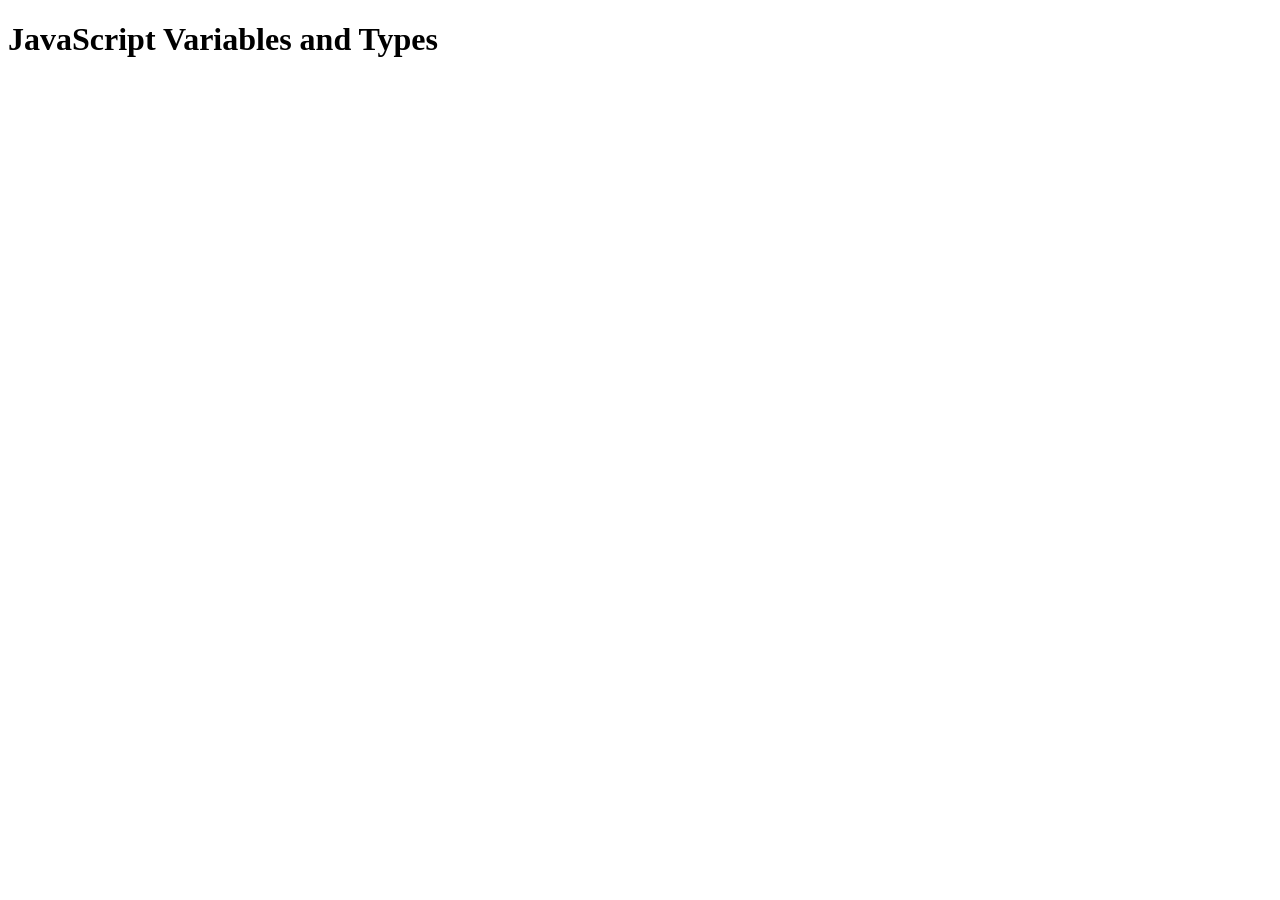
<file: ex00/index.html>
<!DOCTYPE html>
<html lang="en">
<head>
    <meta charset="UTF-8">
    <meta name="viewport" content="width=device-width, initial-scale=1.0">
    <title>Variables and Types</title>
    <script src="script.js" defer></script>
</head>
<body>
    <h1>JavaScript Variables and Types</h1>
</body>
</html>
</file>
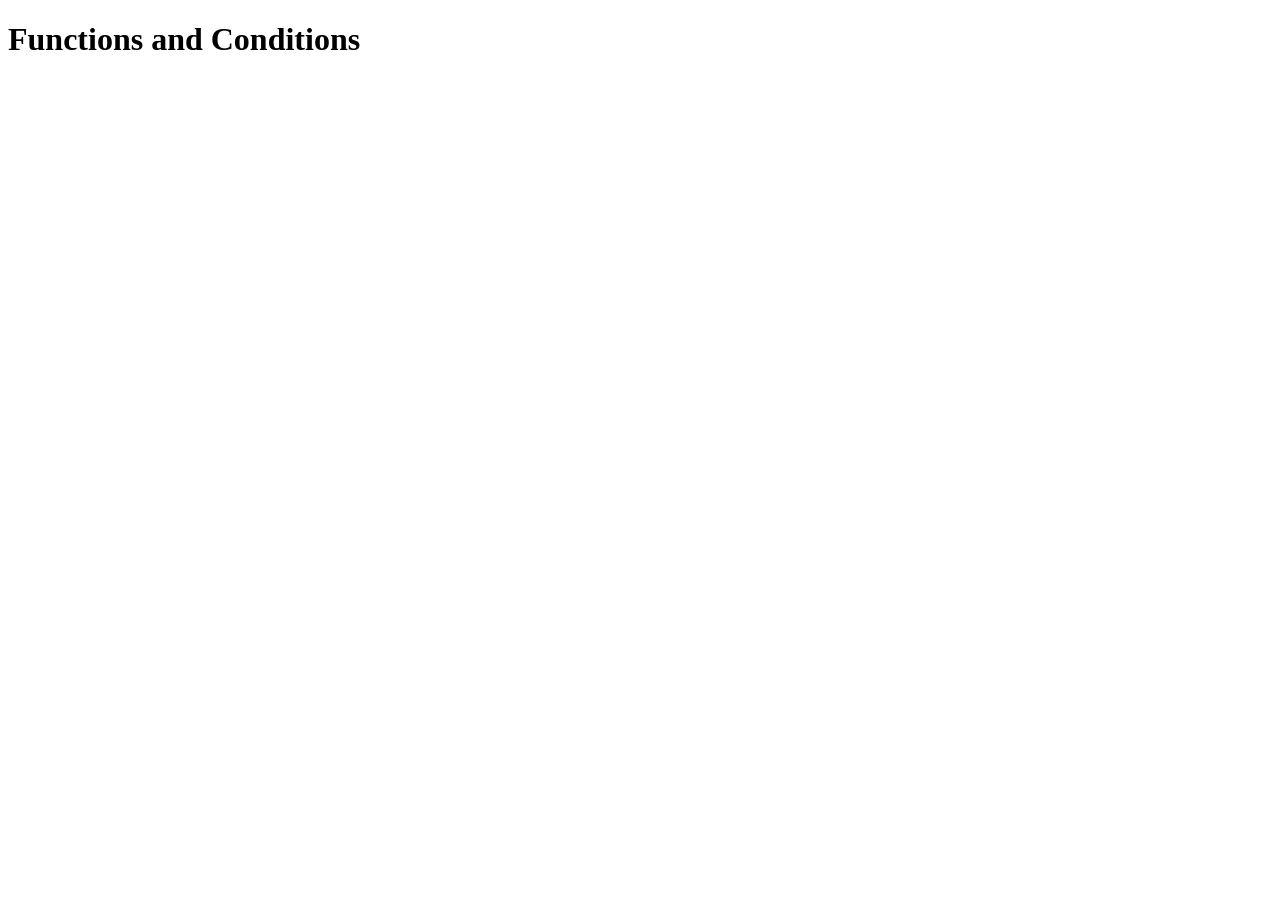
<file: ex01/index.html>
<!DOCTYPE html>
<html lang="en">
<head>
    <meta charset="UTF-8">
    <meta name="viewport" content="width=device-width, initial-scale=1.0">
    <title>Functions and Conditions</title>
    <script src="script.js" defer></script>
</head>
<body>
    <h1>Functions and Conditions</h1>
</body>
</html>
</file>
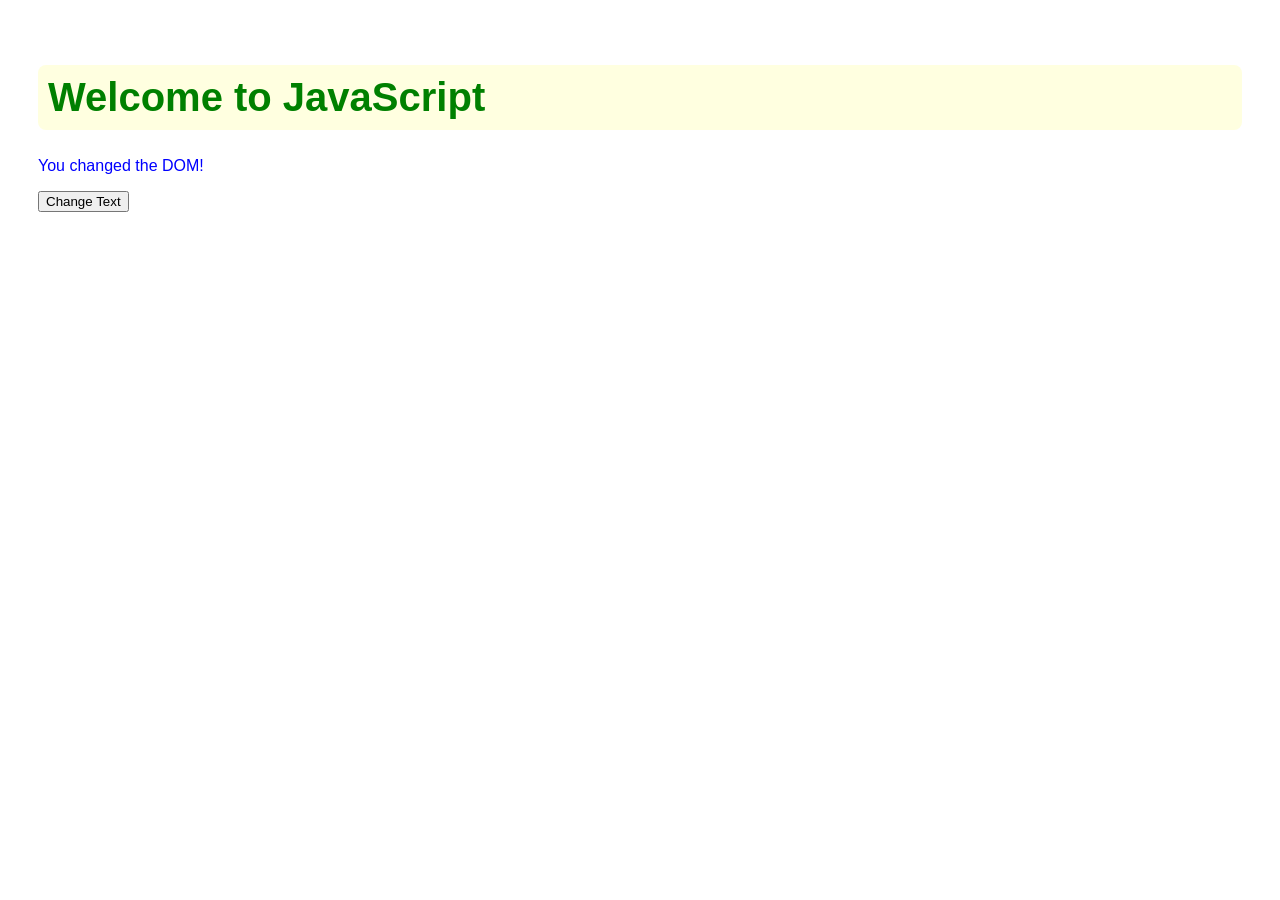
<file: ex02/index.html>
<!DOCTYPE html>
<html lang="en">
<head>
    <meta charset="UTF-8">
    <meta name="viewport" content="width=device-width, initial-scale=1.0">
    <title>Live DOM Tree</title>

    <link rel="stylesheet" href="style.css">
    <script src="script.js" defer></script>
</head>
<body>

    <h1 id="main-title">Hello World</h1>

    <p class="description">This is my first DOM project.</p>

    <button id="change-button">Change Text</button>

</body>
</html>
</file>
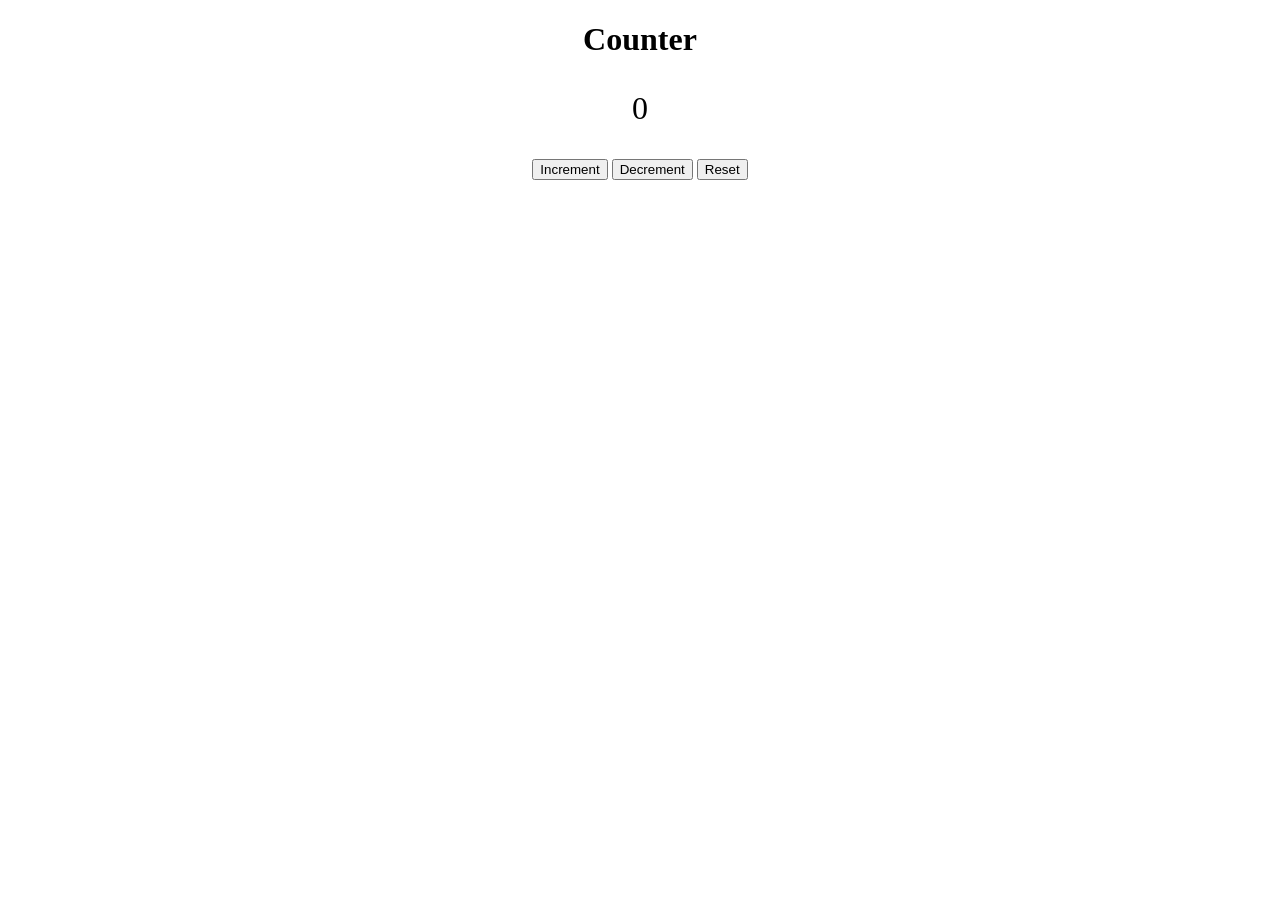
<file: ex03/index.html>
<!DOCTYPE html>
<html lang="en">
<head>
    <meta charset="UTF-8">
    <meta name="viewport" content="width=device-width, initial-scale=1.0">
    <title>Counter</title>
    <link rel="stylesheet" href="style.css">
    <script src="script.js" defer></script>
</head>
<body>
    <h1>Counter</h1>

    <p id="counter">0</p>

    <button id="increment">Increment</button>
    <button id="decrement">Decrement</button>
    <button id="reset">Reset</button>
</body>
</html>
</file>
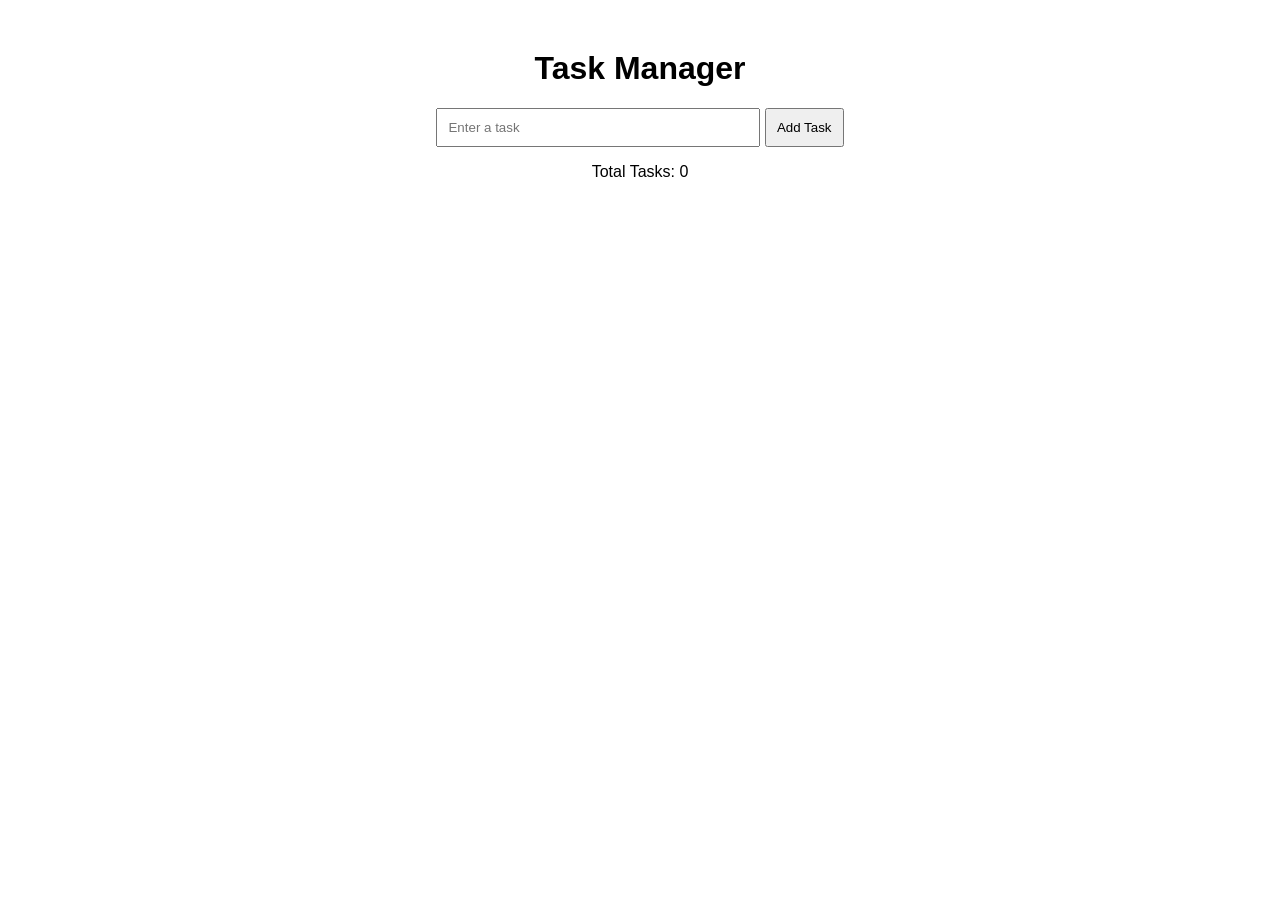
<file: ex04/index.html>
<!DOCTYPE html>
<html lang="en">
<head>
    <meta charset="UTF-8">
    <meta name="viewport" content="width=device-width, initial-scale=1.0">
    <title>Task Manager</title>
    <link rel="stylesheet" href="style.css">
    <script src="script.js" defer></script>
</head>
<body>
    <h1>Task Manager</h1>

    <input type="text" id="taskInput" placeholder="Enter a task">
    <button id="addButton">Add Task</button>

    <p>Total Tasks: <span id="taskCount">0</span></p>

    <ul id="taskList"></ul>
</body>
</html>
</file>
<file: ex02/style.css>
body {
    font-family: Arial, sans-serif;
    padding: 30px;
}

h1 {
    color: #333333;
}

.active {
    color: green;
    background-color: lightyellow;
    padding: 10px;
    border-radius: 8px;
}
</file>
<file: ex03/style.css>
body {
    text-align: center;
}

#counter {
    font-size: 32px;
}

button {
    cursor: pointer;
}
</file>
<file: ex04/style.css>
body {
    font-family: Arial, sans-serif;
    max-width: 500px;
    margin: 50px auto;
    text-align: center;
}

input {
    padding: 10px;
    width: 60%;
}

button {
    padding: 10px;
    cursor: pointer;
}

ul {
    list-style: none;
    padding: 0;
}

li {
    display: flex;
    justify-content: space-between;
    align-items: center;
    margin: 10px 0;
    padding: 10px;
    background-color: #f0f0f0;
    cursor: pointer;
}

.completed {
    text-decoration: line-through;
    color: green;
}

li button {
    margin-left: 10px;
}
</file>
